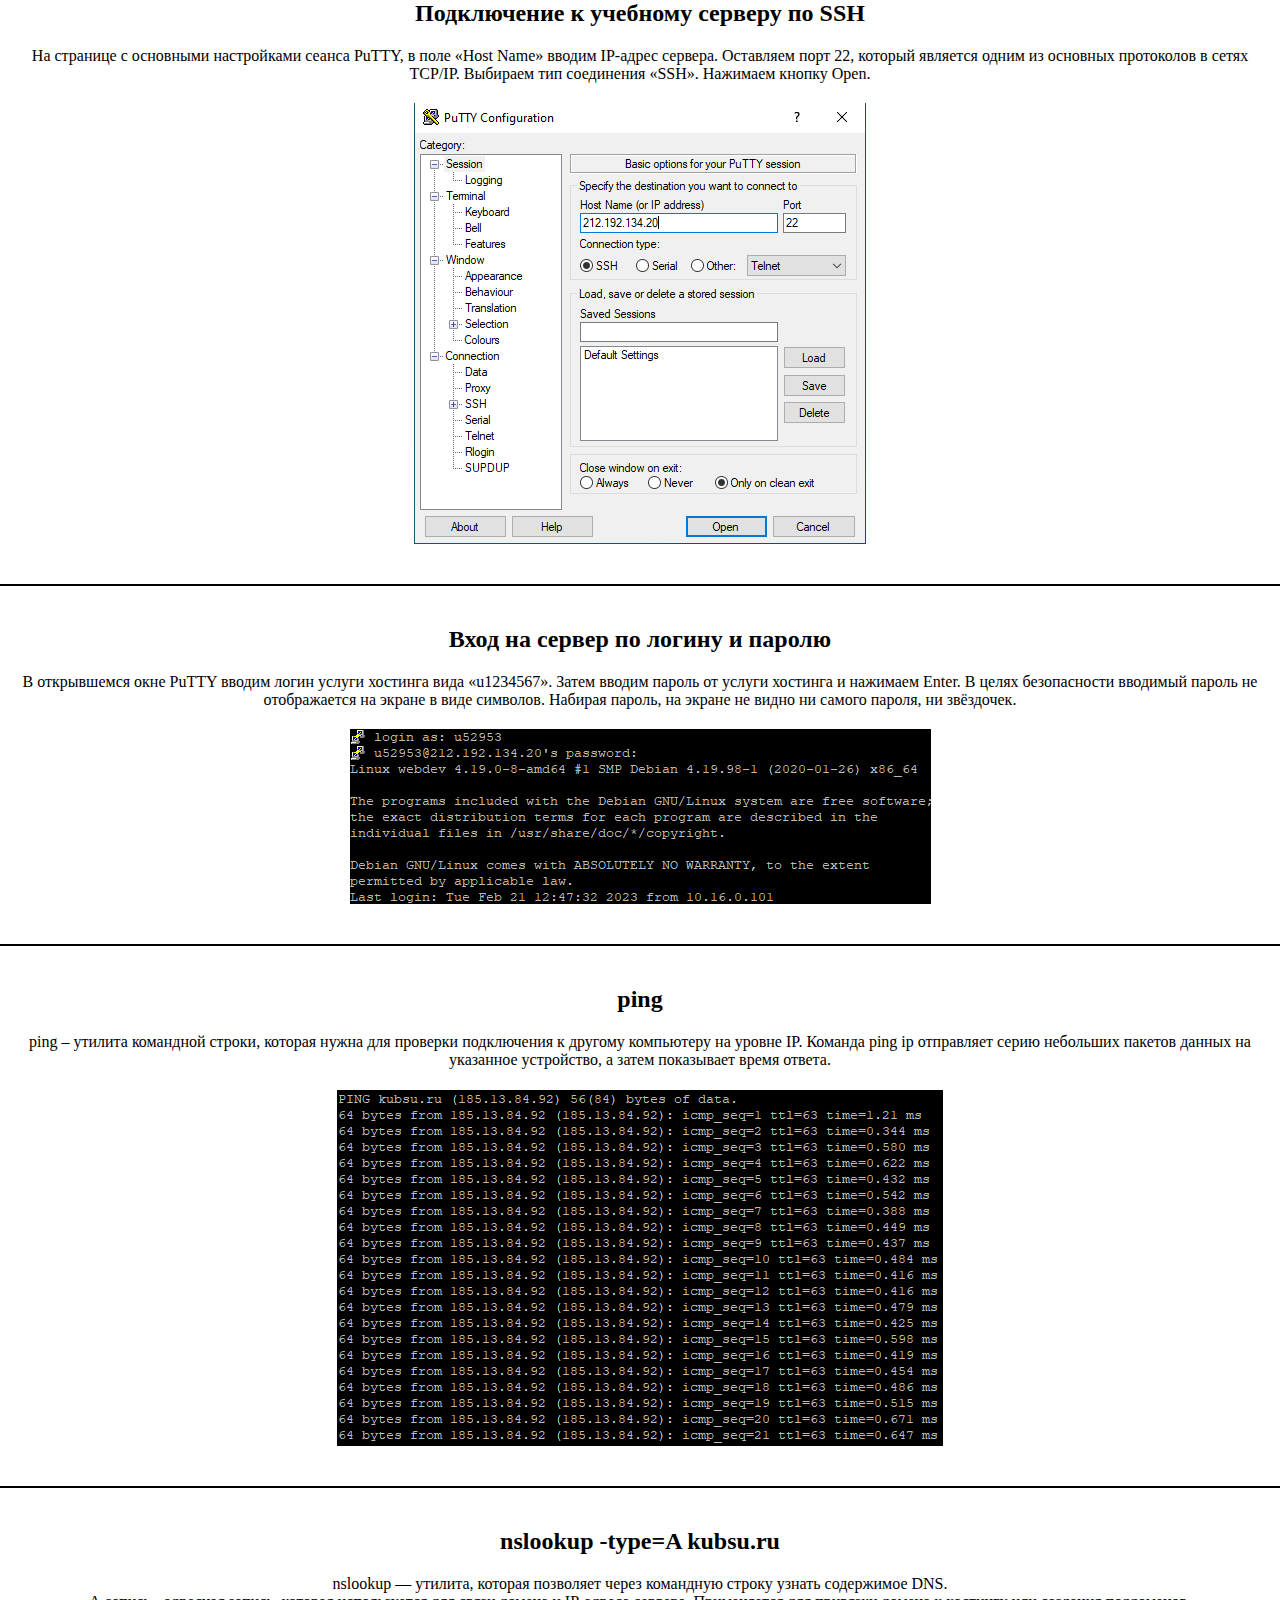
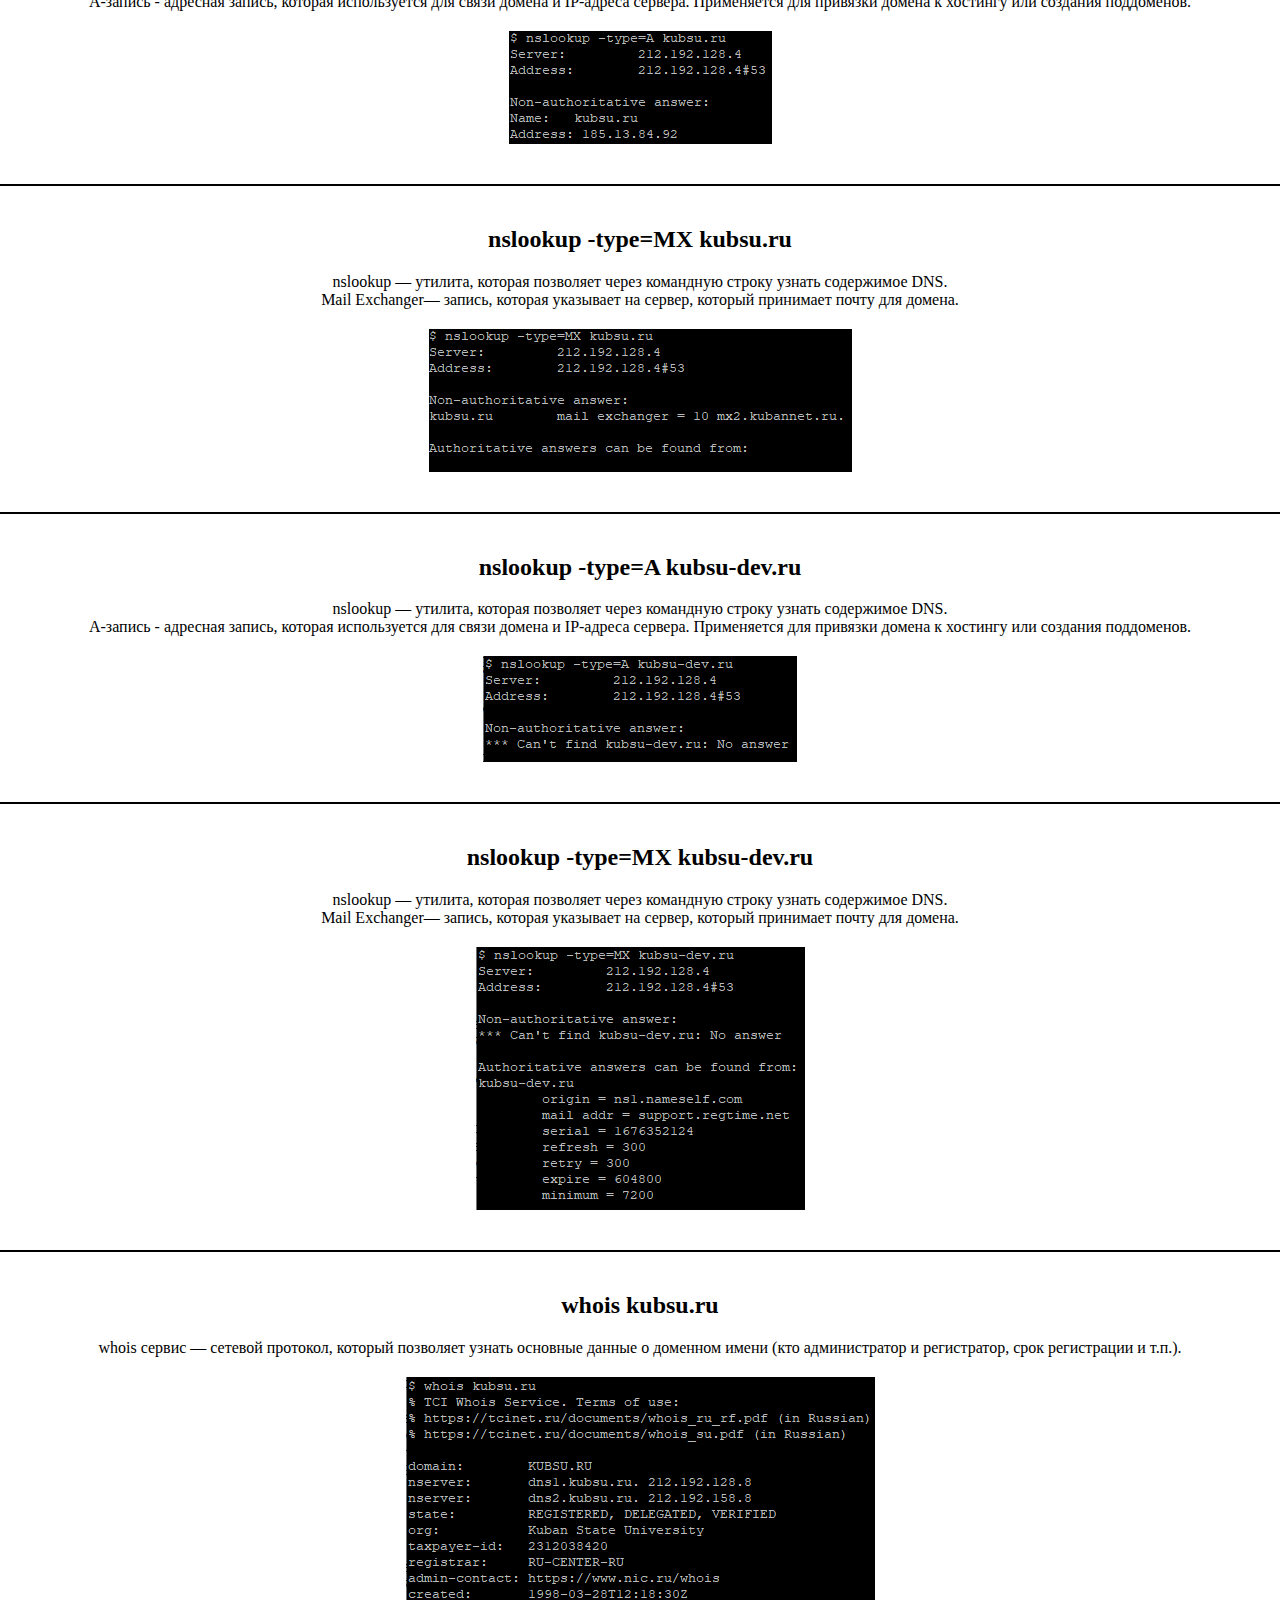
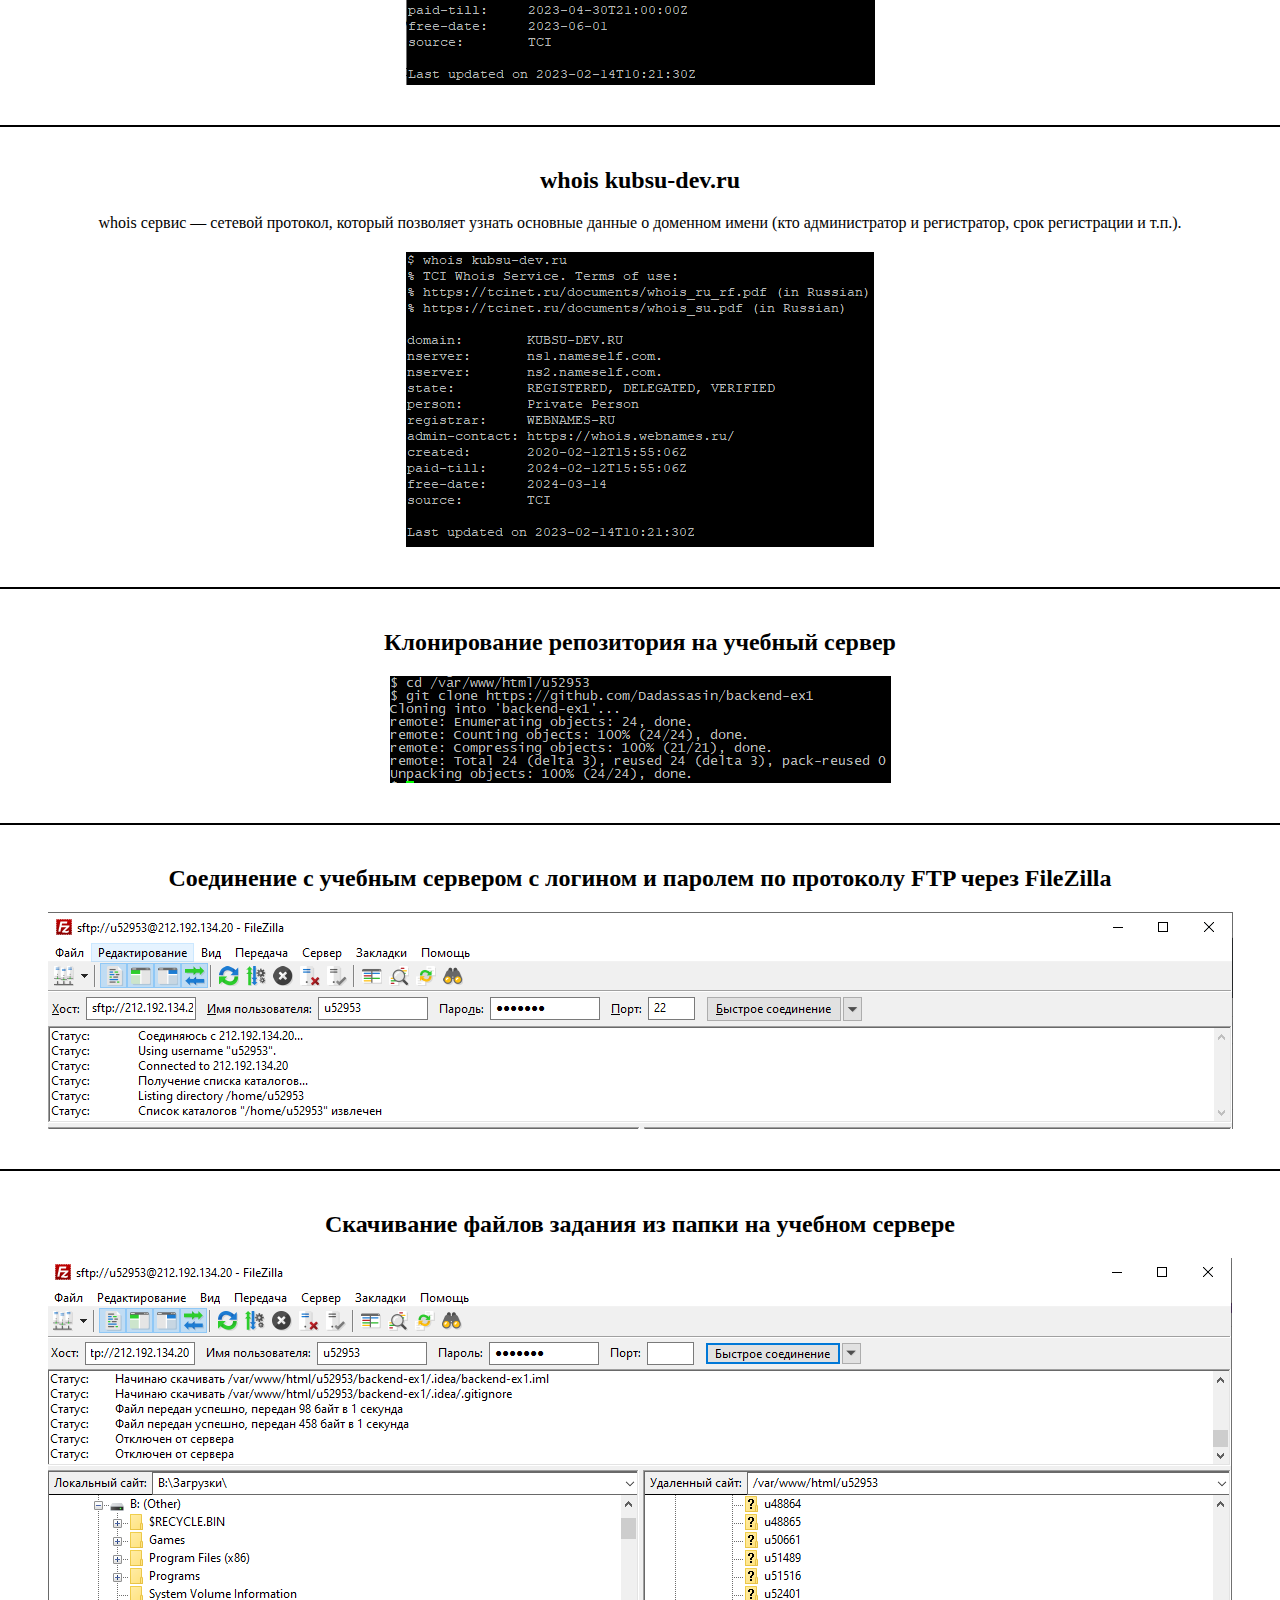
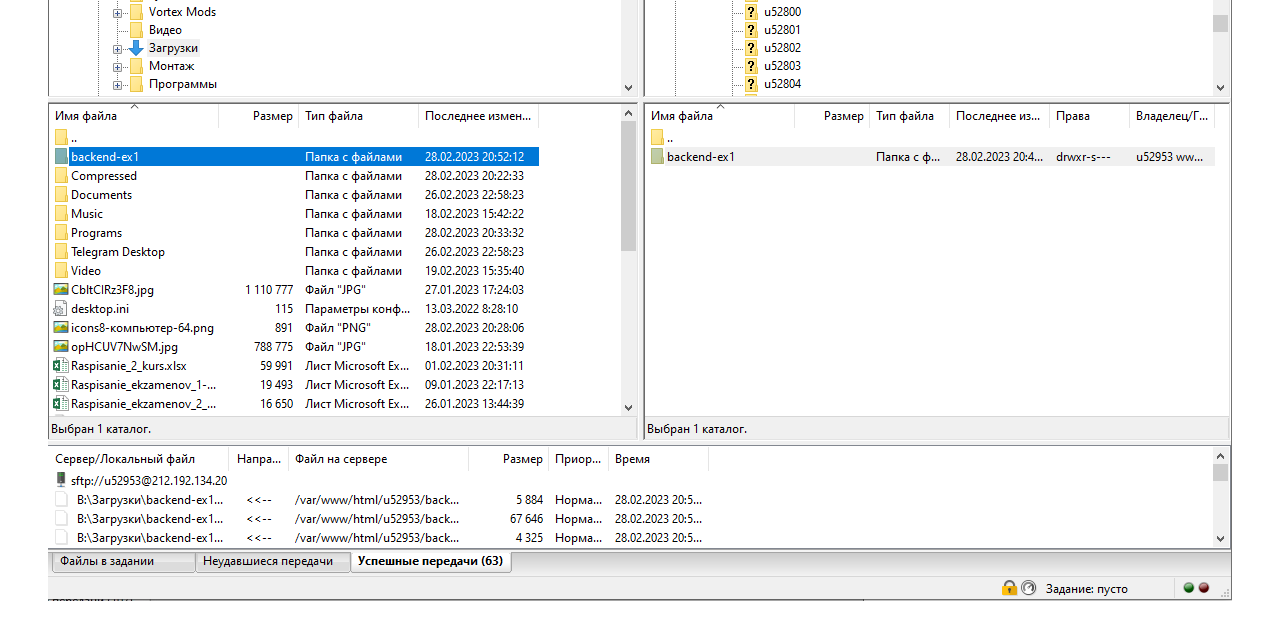
<file: index.html>
<!DOCTYPE html>
<html lang="en"> 
<head>
    <meta charset="UTF-8">
    <title>Title</title>
    <link rel="stylesheet" href="style.css">
    <link type="image/x-icon" href="./sun_rays_summer_icon_246580.ico" rel="shortcut icon">
</head>
<body>
<div class="container">
    <div class="block">
        <h2>Подключение к учебному серверу по SSH</h2>
        <p>На странице с основными настройками сеанса PuTTY, в поле «Host Name» вводим IP-адрес сервера. Оставляем порт 22, который является одним из основных протоколов в сетях TCP/IP. Выбираем тип соединения «SSH». Нажимаем кнопку Open.</p>
        <img src="./-1.PNG" alt="-1">
    </div>
    <div class="block">
        <h2>Вход на сервер по логину и паролю</h2>
        <p>В открывшемся окне PuTTY вводим логин услуги хостинга вида «u1234567». Затем вводим пароль от услуги хостинга и нажимаем Enter. В целях безопасности вводимый пароль не отображается на экране в виде символов. Набирая пароль, на экране не видно ни самого пароля, ни звёздочек.</p>
        <img src="./0.PNG" alt="0">
    </div>
    <div class="block">
        <h2>ping</h2>
        <p>ping – утилита командной строки, которая нужна для проверки подключения к другому компьютеру на уровне IP. Команда ping ip отправляет серию небольших пакетов данных на указанное устройство, а затем показывает время ответа.</p>
        <img src="./1.PNG" alt="1"></div>
    <div class="block">
        <h2>nslookup -type=A kubsu.ru</h2>
        <p>nslookup — утилита, которая позволяет через командную строку узнать содержимое DNS.<br>
            А-запись - адресная запись, которая используется для связи домена и IP-адреса сервера. Применяется для привязки домена к хостингу или создания поддоменов.</p>
        <img src="./2.PNG" alt="2"></div>
    <div class="block">
        <h2>nslookup -type=MX kubsu.ru</h2>
        <p>nslookup — утилита, которая позволяет через командную строку узнать содержимое DNS.<br>
            Mail Exchanger— запись, которая указывает на сервер, который принимает почту для домена.</p>
        <img src="./3.PNG" alt=3></div>
    <div class="block">
        <h2>nslookup -type=A kubsu-dev.ru</h2>
        <p>nslookup — утилита, которая позволяет через командную строку узнать содержимое DNS.<br>
            А-запись - адресная запись, которая используется для связи домена и IP-адреса сервера. Применяется для привязки домена к хостингу или создания поддоменов.</p>
        <img src="./4.PNG" alt="4"></div>
    <div class="block">
        <h2>nslookup -type=MX kubsu-dev.ru</h2>
        <p>nslookup — утилита, которая позволяет через командную строку узнать содержимое DNS.<br>
            Mail Exchanger— запись, которая указывает на сервер, который принимает почту для домена.</p>
        <img src="./5.PNG" alt="5"></div>
    <div class="block">
        <h2>whois kubsu.ru</h2>
        <p>whois сервис — сетевой протокол, который позволяет узнать основные данные о доменном имени (кто администратор и регистратор, срок регистрации и т.п.).</p>
        <img src="./6.PNG" alt="6"></div>
    <div class="block">
        <h2>whois kubsu-dev.ru</h2>
        <p>whois сервис — сетевой протокол, который позволяет узнать основные данные о доменном имени (кто администратор и регистратор, срок регистрации и т.п.).</p>
        <img src="./7.PNG" alt="7"></div>
    <div class="block">
        <h2>Клонирование репозитория на учебный сервер</h2>
        <img src="./9.PNG" alt="9"></div>
    <div class="block">
        <h2>Соединение с учебным сервером с логином и паролем по протоколу FTP через FileZilla</h2>
        <img src="./8.PNG" alt="8"></div>
    <div class="block">
        <h2>Скачивание файлов задания из папки на учебном сервере</h2>
        <img src="./10.PNG" alt="10"></div>
</div>
</body>
</html>
</file>
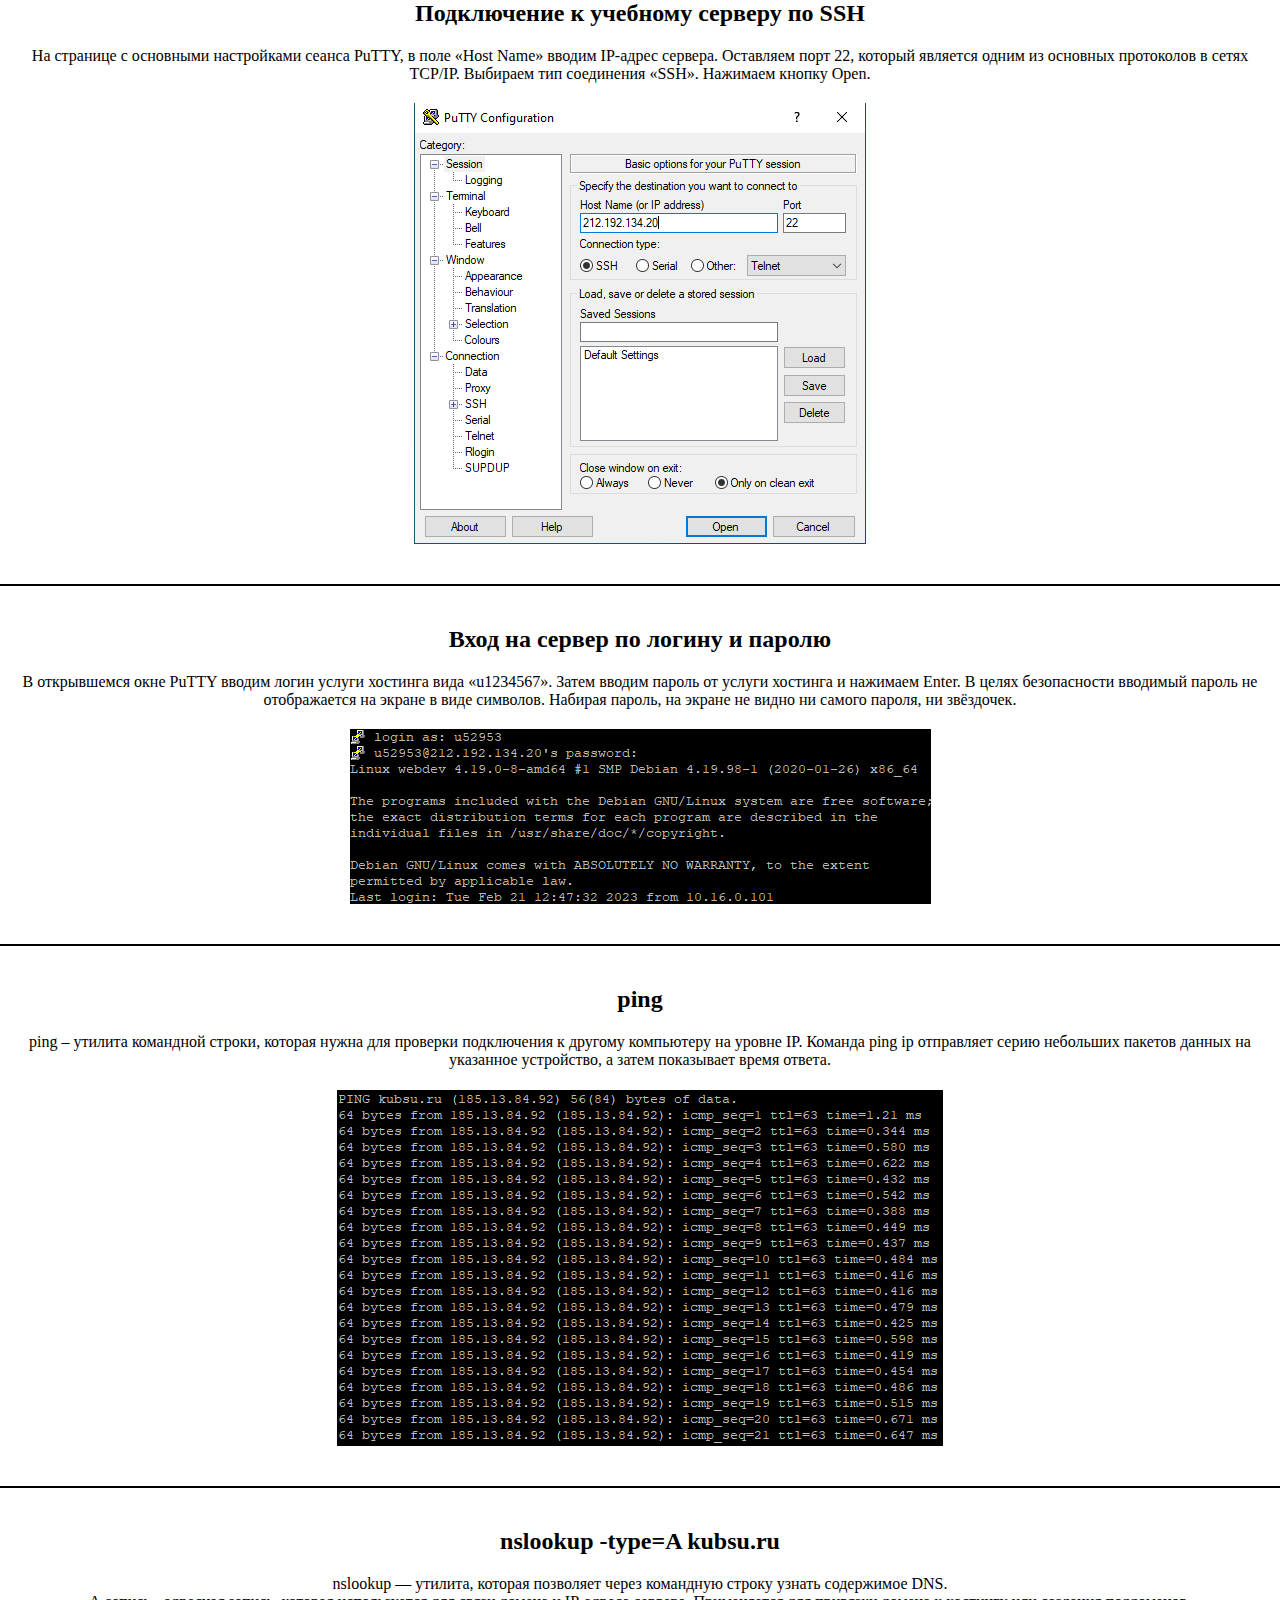
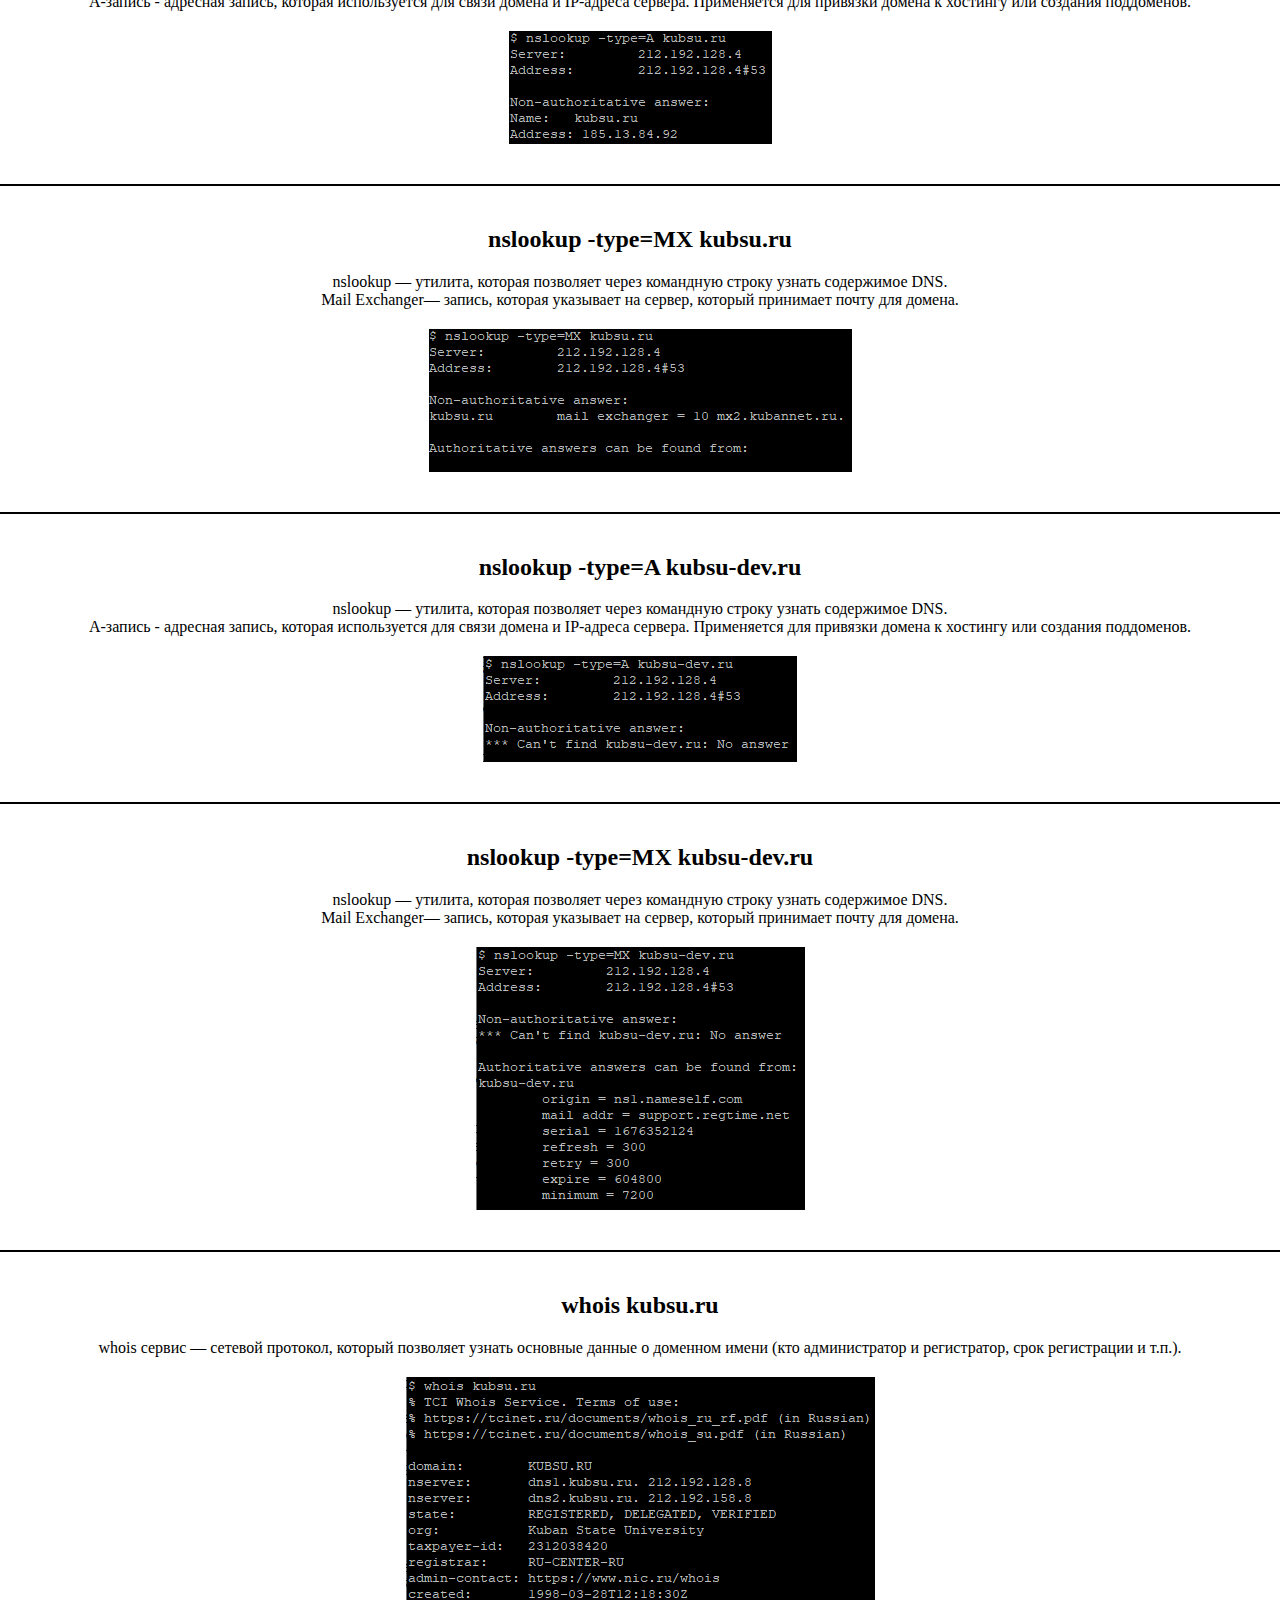
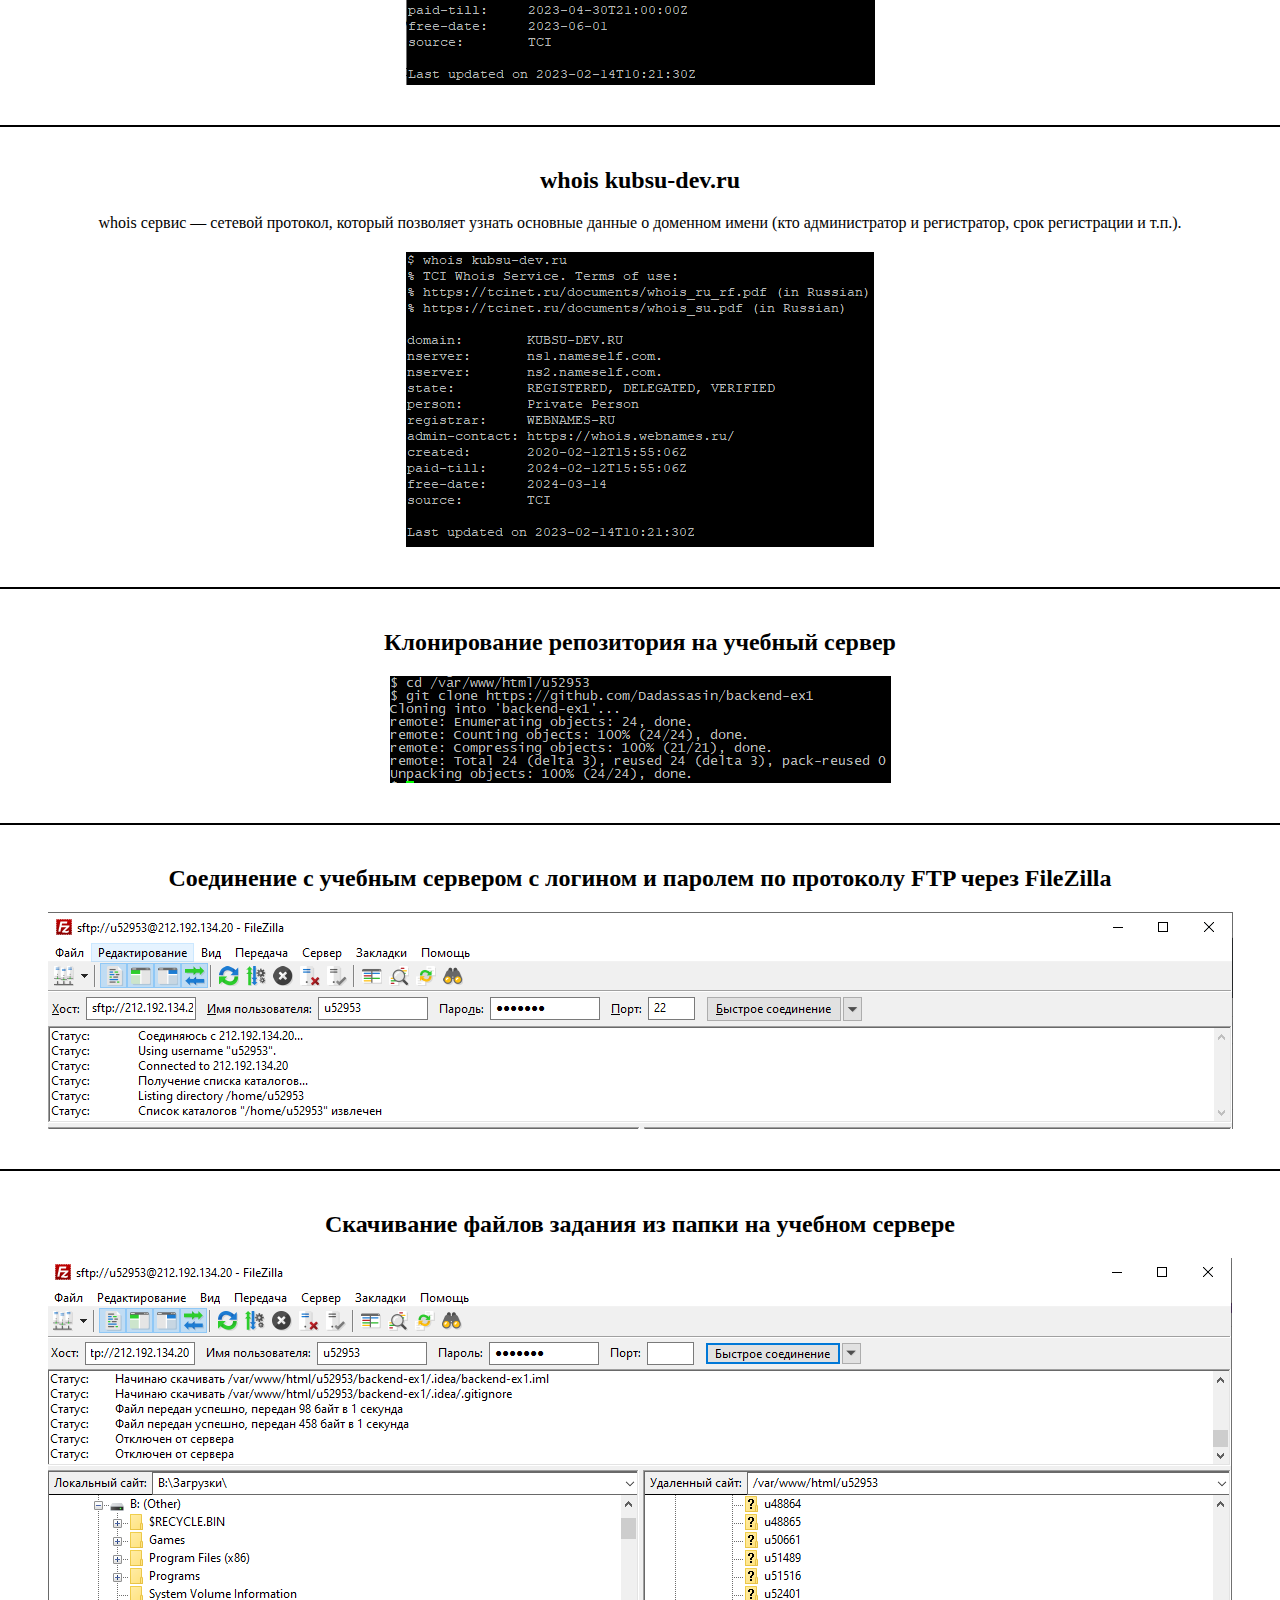
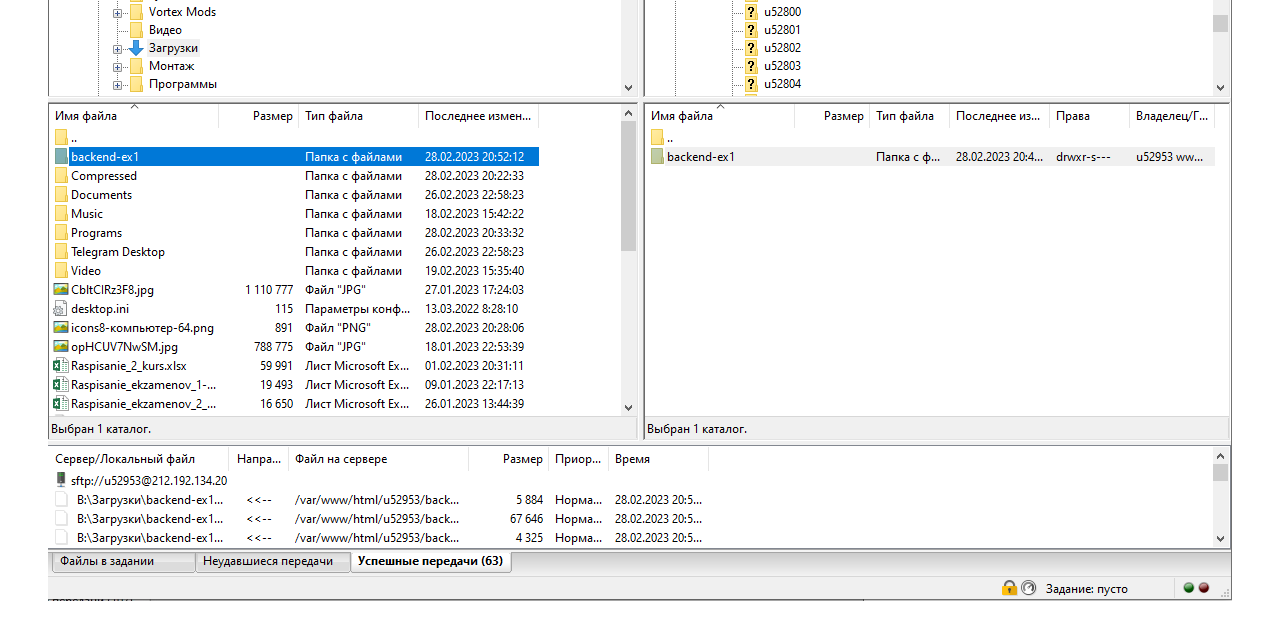
<file: ex1/index.html>
<!DOCTYPE html>
<html lang="en"> 
<head>
    <meta charset="UTF-8">
    <title>Title</title>
    <link rel="stylesheet" href="style.css">
    <link type="image/x-icon" href="sun_rays_summer_icon_246580.ico" rel="shortcut icon">
</head>
<body>
<div class="container">
    <div class="block">
        <h2>Подключение к учебному серверу по SSH</h2>
        <p>На странице с основными настройками сеанса PuTTY, в поле «Host Name» вводим IP-адрес сервера. Оставляем порт 22, который является одним из основных протоколов в сетях TCP/IP. Выбираем тип соединения «SSH». Нажимаем кнопку Open.</p>
        <img src="-1.PNG" alt="-1">
    </div>
    <div class="block">
        <h2>Вход на сервер по логину и паролю</h2>
        <p>В открывшемся окне PuTTY вводим логин услуги хостинга вида «u1234567». Затем вводим пароль от услуги хостинга и нажимаем Enter. В целях безопасности вводимый пароль не отображается на экране в виде символов. Набирая пароль, на экране не видно ни самого пароля, ни звёздочек.</p>
        <img src="0.PNG" alt="0">
    </div>
    <div class="block">
        <h2>ping</h2>
        <p>ping – утилита командной строки, которая нужна для проверки подключения к другому компьютеру на уровне IP. Команда ping ip отправляет серию небольших пакетов данных на указанное устройство, а затем показывает время ответа.</p>
        <img src="1.PNG" alt="1"></div>
    <div class="block">
        <h2>nslookup -type=A kubsu.ru</h2>
        <p>nslookup — утилита, которая позволяет через командную строку узнать содержимое DNS.<br>
            А-запись - адресная запись, которая используется для связи домена и IP-адреса сервера. Применяется для привязки домена к хостингу или создания поддоменов.</p>
        <img src="2.PNG" alt="2"></div>
    <div class="block">
        <h2>nslookup -type=MX kubsu.ru</h2>
        <p>nslookup — утилита, которая позволяет через командную строку узнать содержимое DNS.<br>
            Mail Exchanger— запись, которая указывает на сервер, который принимает почту для домена.</p>
        <img src="3.PNG" alt=3></div>
    <div class="block">
        <h2>nslookup -type=A kubsu-dev.ru</h2>
        <p>nslookup — утилита, которая позволяет через командную строку узнать содержимое DNS.<br>
            А-запись - адресная запись, которая используется для связи домена и IP-адреса сервера. Применяется для привязки домена к хостингу или создания поддоменов.</p>
        <img src="4.PNG" alt="4"></div>
    <div class="block">
        <h2>nslookup -type=MX kubsu-dev.ru</h2>
        <p>nslookup — утилита, которая позволяет через командную строку узнать содержимое DNS.<br>
            Mail Exchanger— запись, которая указывает на сервер, который принимает почту для домена.</p>
        <img src="5.PNG" alt="5"></div>
    <div class="block">
        <h2>whois kubsu.ru</h2>
        <p>whois сервис — сетевой протокол, который позволяет узнать основные данные о доменном имени (кто администратор и регистратор, срок регистрации и т.п.).</p>
        <img src="6.PNG" alt="6"></div>
    <div class="block">
        <h2>whois kubsu-dev.ru</h2>
        <p>whois сервис — сетевой протокол, который позволяет узнать основные данные о доменном имени (кто администратор и регистратор, срок регистрации и т.п.).</p>
        <img src="7.PNG" alt="7"></div>
    <div class="block">
        <h2>Клонирование репозитория на учебный сервер</h2>
        <img src="9.PNG" alt="9"></div>
    <div class="block">
        <h2>Соединение с учебным сервером с логином и паролем по протоколу FTP через FileZilla</h2>
        <img src="8.PNG" alt="8"></div>
    <div class="block">
        <h2>Скачивание файлов задания из папки на учебном сервере</h2>
        <img src="10.PNG" alt="10"></div>
</div>
</body>
</html>
</file>
<file: style.css>
body {
    width: 100%;
    margin: 0;
    padding: 0;
}
.container {
    display: flex;
    flex-direction: column;
    align-items: center;
    justify-content: center;
}
.block {
    width: 100%;
    display: flex;
    justify-content: center;
    align-items: center;
    flex-direction: column;
    padding: 40px 0;
    border-bottom: 2px solid black;
}
.block p {
    margin: 0 20px 20px 20px;
    text-align: center;
}
.block h2 {
    margin-top: 0;
}
.block:last-child {
    margin: 0;
    border-bottom: none;
}
.block:first-child {
    padding-top: 0;
}
</file>
<file: ex1/style.css>
body {
    width: 100%;
    margin: 0;
    padding: 0;
}
.container {
    display: flex;
    flex-direction: column;
    align-items: center;
    justify-content: center;
}
.block {
    width: 100%;
    display: flex;
    justify-content: center;
    align-items: center;
    flex-direction: column;
    padding: 40px 0;
    border-bottom: 2px solid black;
}
.block p {
    margin: 0 20px 20px 20px;
    text-align: center;
}
.block h2 {
    margin-top: 0;
}
.block:last-child {
    margin: 0;
    border-bottom: none;
}
.block:first-child {
    padding-top: 0;
}
</file>
